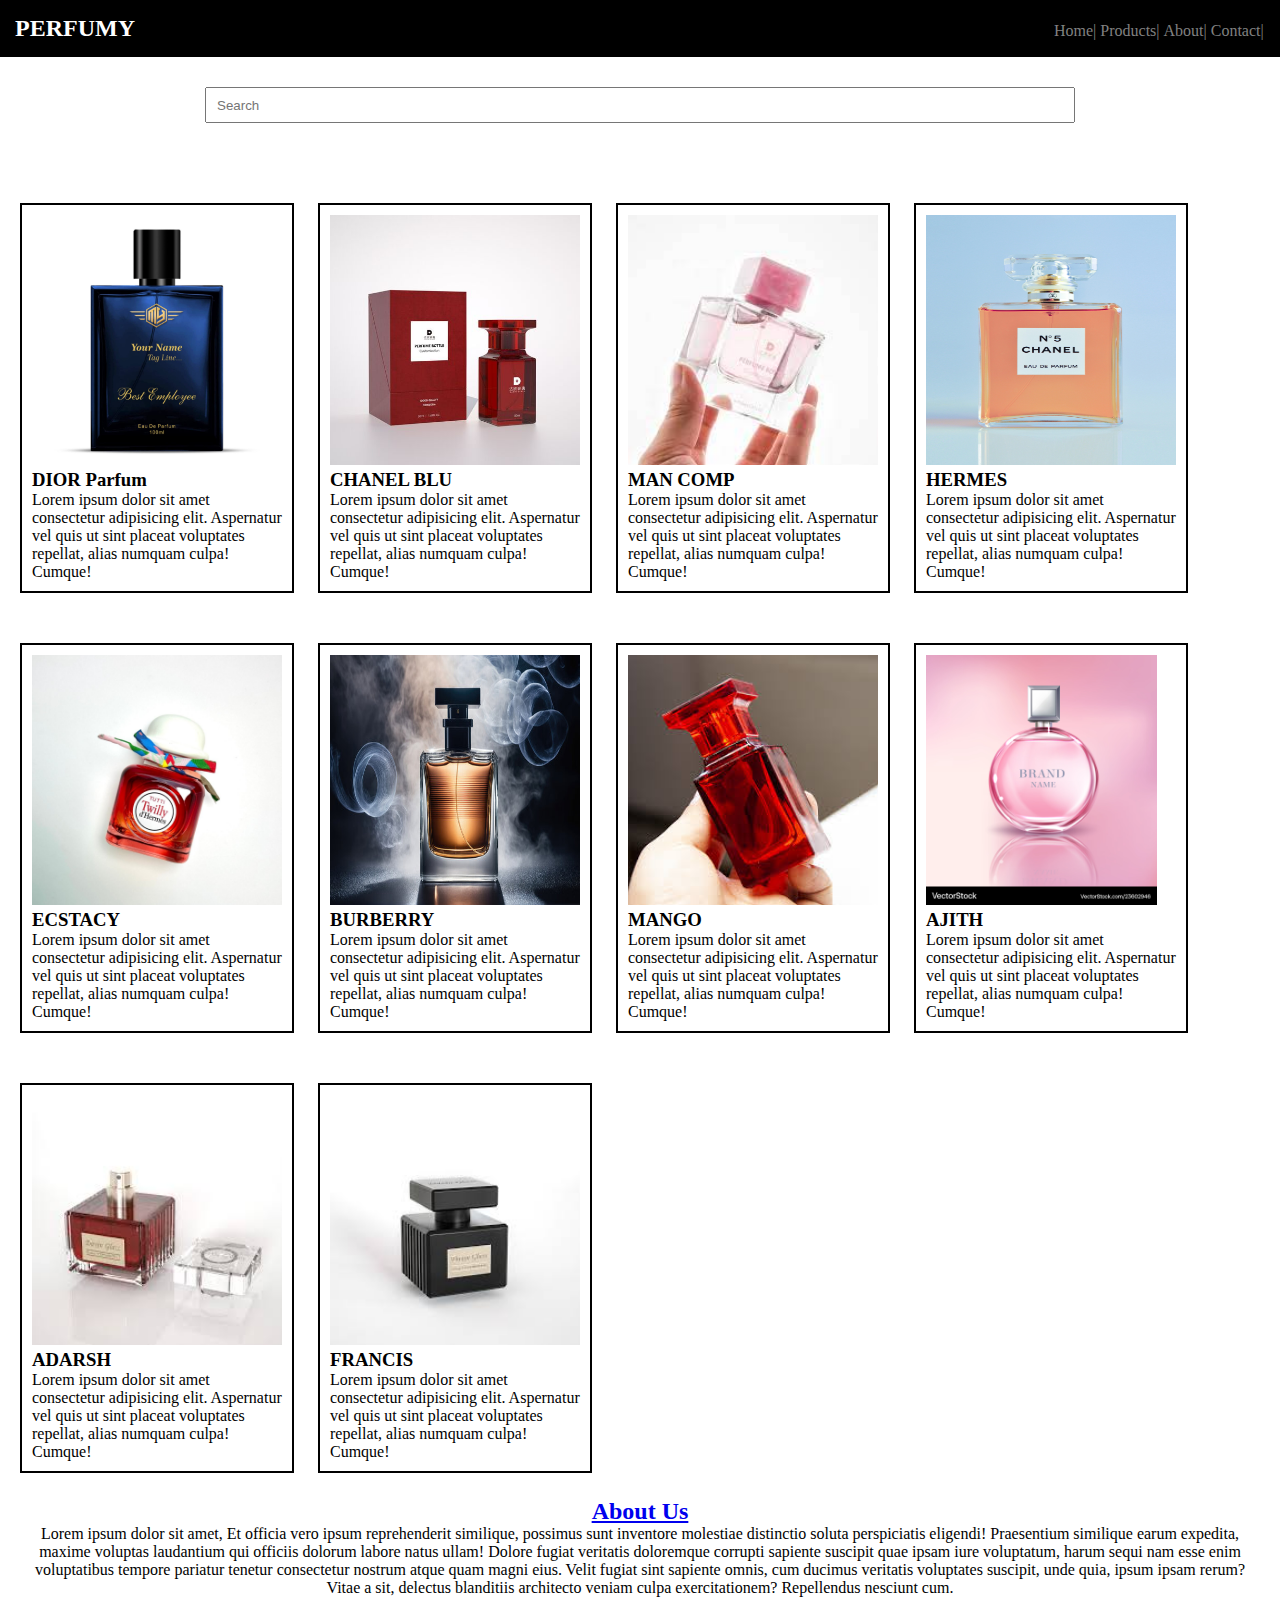
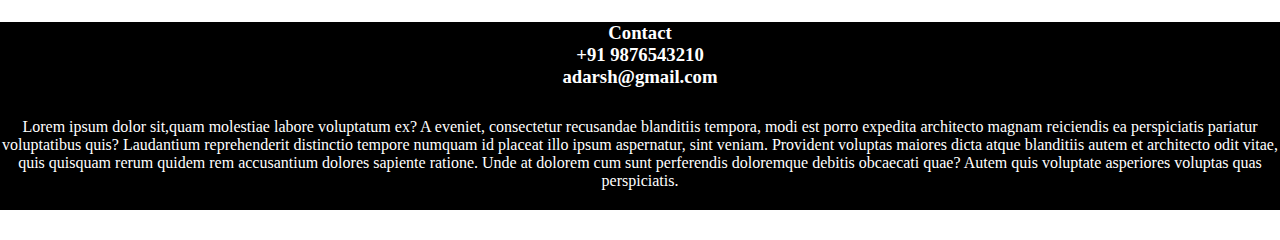
<file: perfumy/index.html>
<!DOCTYPE html>
<html lang="en">
<head>
    <title>Perfumy⚱💨</title>
    <link rel="stylesheet" href="style.css">
</head>
<body>
    <div class="header">
        <nav>
            <h2 style="text-align: center;">PERFUMY</h2>
            <ul>
                <li><a>Home|</a></li>
                <li>Products|</li>
                <li>About|</li>
                <li>Contact|</li>
            </ul>
        </nav>
    </div>

    <div class="searchbar">
        <input placeholder="Search">
    </div>

    <div class="products">
      <div class="box">
           <img style="height: 250px;" src="img/perfume1.jpg">
           <h3 style="color: black;">DIOR Parfum</h3>
           <p>Lorem ipsum dolor sit amet consectetur adipisicing elit. Aspernatur vel quis ut sint placeat voluptates repellat, alias numquam culpa! Cumque!</p>
      </div>

      <div class="box">
        <img style="height: 250px;" src="img/perfume2.jpg">
        <h3 style="color: black;">CHANEL BLU</h3>
        <p>Lorem ipsum dolor sit amet consectetur adipisicing elit. Aspernatur vel quis ut sint placeat voluptates repellat, alias numquam culpa! Cumque!</p>
   </div>

   <div class="box">
    <img style="height: 250px;" src="img/perfume3.jpg">
    <h3 style="color: black;">MAN COMP</h3>
    <p>Lorem ipsum dolor sit amet consectetur adipisicing elit. Aspernatur vel quis ut sint placeat voluptates repellat, alias numquam culpa! Cumque!</p>
   </div>

   
   <div class="box">
    <img style="height: 250px;width: 250px;" src="img/perfume4.jpg">
    <h3 style="color: black;">HERMES</h3>
    <p>Lorem ipsum dolor sit amet consectetur adipisicing elit. Aspernatur vel quis ut sint placeat voluptates repellat, alias numquam culpa! Cumque!</p>
   </div>

   
   <div class="box">
    <img style="height: 250px;" src="img/perfume5.jpg">
    <h3 style="color: black;">ECSTACY</h3>
    <p>Lorem ipsum dolor sit amet consectetur adipisicing elit. Aspernatur vel quis ut sint placeat voluptates repellat, alias numquam culpa! Cumque!</p>
   </div>

   <div class="box">
    <img style="height: 250px; width: 250px;" src="img/perfume6.jpg">
    <h3 style="color: black;">BURBERRY</h3>
    <p>Lorem ipsum dolor sit amet consectetur adipisicing elit. Aspernatur vel quis ut sint placeat voluptates repellat, alias numquam culpa! Cumque!</p>
   </div>

   <div class="box">
    <img style="height: 250px;" src="img/perfume7.jpg">
    <h3 style="color: black;">MANGO</h3>
    <p>Lorem ipsum dolor sit amet consectetur adipisicing elit. Aspernatur vel quis ut sint placeat voluptates repellat, alias numquam culpa! Cumque!</p>
   </div>

   <div class="box">
    <img style="height: 250px;" src="img/perfume8.jpg">
    <h3 style="color: black;">AJITH</h3>
    <p>Lorem ipsum dolor sit amet consectetur adipisicing elit. Aspernatur vel quis ut sint placeat voluptates repellat, alias numquam culpa! Cumque!</p>
   </div>

   <div class="box">
    <img style="height: 250px;" src="img/perfume9.jpg">
    <h3 style="color: black;">ADARSH</h3>
    <p>Lorem ipsum dolor sit amet consectetur adipisicing elit. Aspernatur vel quis ut sint placeat voluptates repellat, alias numquam culpa! Cumque!</p>
   </div>

   <div class="box">
    <img style="height: 250px;" src="img/perfume10.jpg">
    <h3 style="color: black;">FRANCIS</h3>
    <p>Lorem ipsum dolor sit amet consectetur adipisicing elit. Aspernatur vel quis ut sint placeat voluptates repellat, alias numquam culpa! Cumque!</p>
   </div>

    </div>

    <div class="about">
        <h2><a href="home.html">About Us</a></h2>
        <p>Lorem ipsum dolor sit amet, Et officia vero ipsum reprehenderit similique, possimus sunt inventore molestiae distinctio soluta perspiciatis eligendi! Praesentium similique earum expedita, maxime voluptas laudantium qui officiis dolorum labore natus ullam! Dolore fugiat veritatis doloremque corrupti sapiente suscipit quae ipsam iure voluptatum, harum sequi nam esse enim voluptatibus tempore pariatur tenetur consectetur nostrum atque quam magni eius. Velit fugiat sint sapiente omnis, cum ducimus veritatis voluptates suscipit, unde quia, ipsum ipsam rerum? Vitae a sit, delectus blanditiis architecto veniam culpa exercitationem? Repellendus nesciunt cum.</p>
    </div>

    <div class="contact">
        <h3>Contact</h3>
        <h3>+91 9876543210</h3>
        <h3>adarsh@gmail.com</h3>
        <p style="padding-top: 30px;padding-bottom: 20px;margin-bottom: 30px;">Lorem ipsum dolor sit,quam molestiae labore voluptatum ex? A eveniet, consectetur recusandae blanditiis tempora, modi est porro expedita architecto magnam reiciendis ea perspiciatis pariatur voluptatibus quis? Laudantium reprehenderit distinctio tempore numquam id placeat illo ipsum aspernatur, sint veniam. Provident voluptas maiores dicta atque blanditiis autem et architecto odit vitae, quis quisquam rerum quidem rem accusantium dolores sapiente ratione. Unde at dolorem cum sunt perferendis doloremque debitis obcaecati quae? Autem quis voluptate asperiores voluptas quas perspiciatis.</p>
    </div>
</body>
</html>
</file>
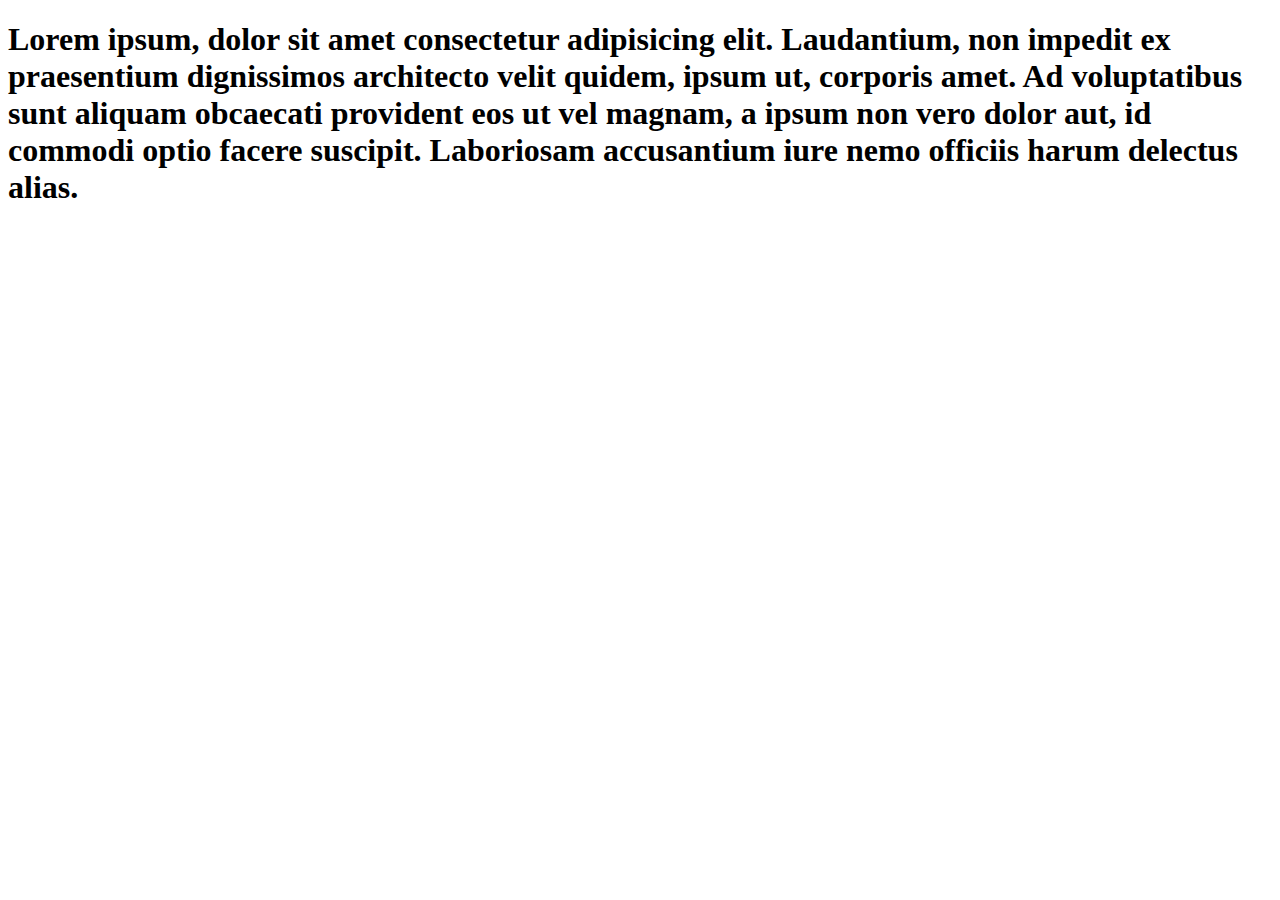
<file: perfumy/home.html>
<!DOCTYPE html>
<html lang="en">
<head>
    <title>Document</title>
</head>
<body>
    <h1>Lorem ipsum, dolor sit amet consectetur adipisicing elit. Laudantium, non impedit ex praesentium dignissimos architecto velit quidem, ipsum ut, corporis amet. Ad voluptatibus sunt aliquam obcaecati provident eos ut vel magnam, a ipsum non vero dolor aut, id commodi optio facere suscipit. Laboriosam accusantium iure nemo officiis harum delectus alias.</h1>
</body>
</html>
</file>
<file: perfumy/style.css>
*{
    margin: 0%;
}
nav{
    color: white;
    background-color: black;
    padding: 15px;
}
li{
    display: inline-block;
    color: grey;
    cursor: pointer;
}
ul{
    display: inline-block;
    margin-left: 70%;
}
h2{
    display: inline-block;
}
.searchbar{
    padding: 30px;
    text-align: center;
}
input{
  width: 70%;
  height: 30px;
  padding-left: 10px;
}

li:hover{
    color: white;
}

.box{
    margin-top: 50px;
    margin-left: 20px;
    display: inline-block;
    border-color: black;
    border-width: 2px;
    border-style: solid;
    width: 250px;
    padding: 10px;
}


.box:hover{
    background-color: black;
    color: white;
}

.about{
    text-align: center;
    padding-top: 30px;
    padding: 25px;
}
.contact{
    text-align: center;
    background-color: black;
    color: white;
}
</file>
